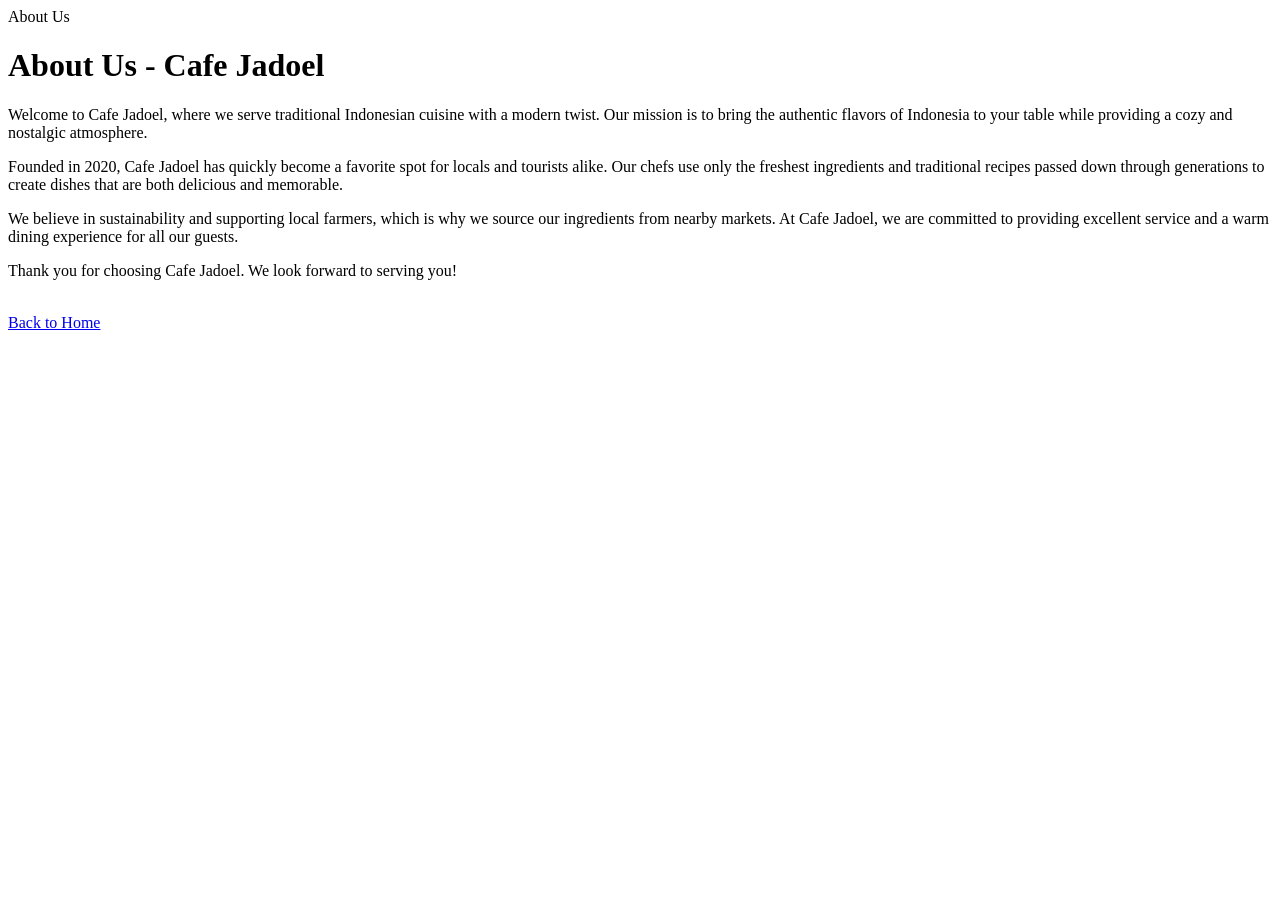
<file: aboutus.html>
<!DOCTYPE html>
<html>
    <head>About Us</head>
    <body>
        <h1>About Us - Cafe Jadoel</h1>
        <p>Welcome to Cafe Jadoel, where we serve traditional Indonesian cuisine with a modern twist. Our mission is to bring the authentic flavors of Indonesia to your table while providing a cozy and nostalgic atmosphere.</p>
        <p>Founded in 2020, Cafe Jadoel has quickly become a favorite spot for locals and tourists alike. Our chefs use only the freshest ingredients and traditional recipes passed down through generations to create dishes that are both delicious and memorable.</p>
        <p>We believe in sustainability and supporting local farmers, which is why we source our ingredients from nearby markets. At Cafe Jadoel, we are committed to providing excellent service and a warm dining experience for all our guests.</p>
        <p>Thank you for choosing Cafe Jadoel. We look forward to serving you!</p>
        <br>
        <a href="index.html">Back to Home</a>
</html>
</file>
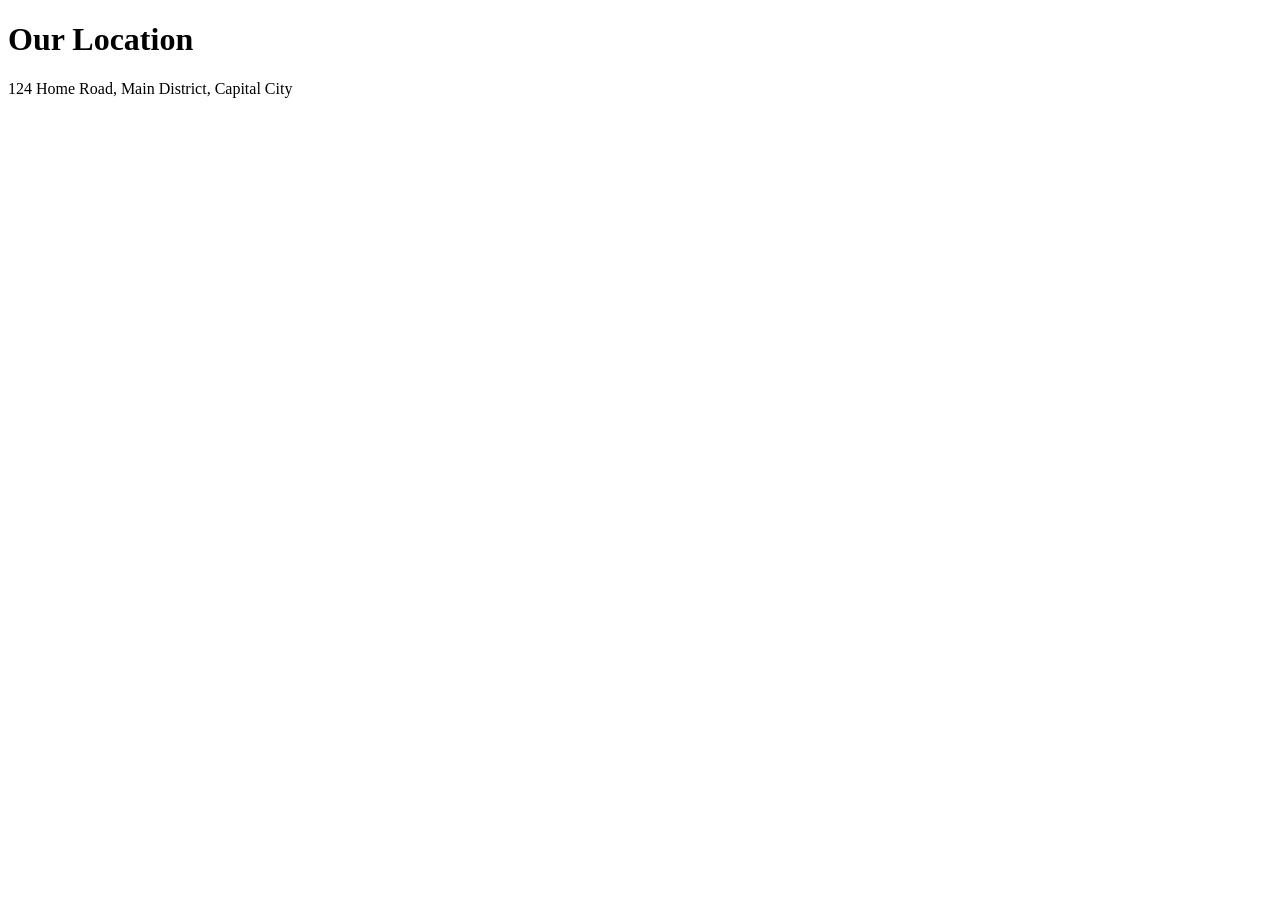
<file: location.html>
<!DOCTYPE html>
<html>
    <head>
        <title>Little Lemon</title>
    </head>
    <body>
        <h1>Our Location</h1>
        <p>124 Home Road, Main District, Capital City</p>
    </body>
</html>
</file>
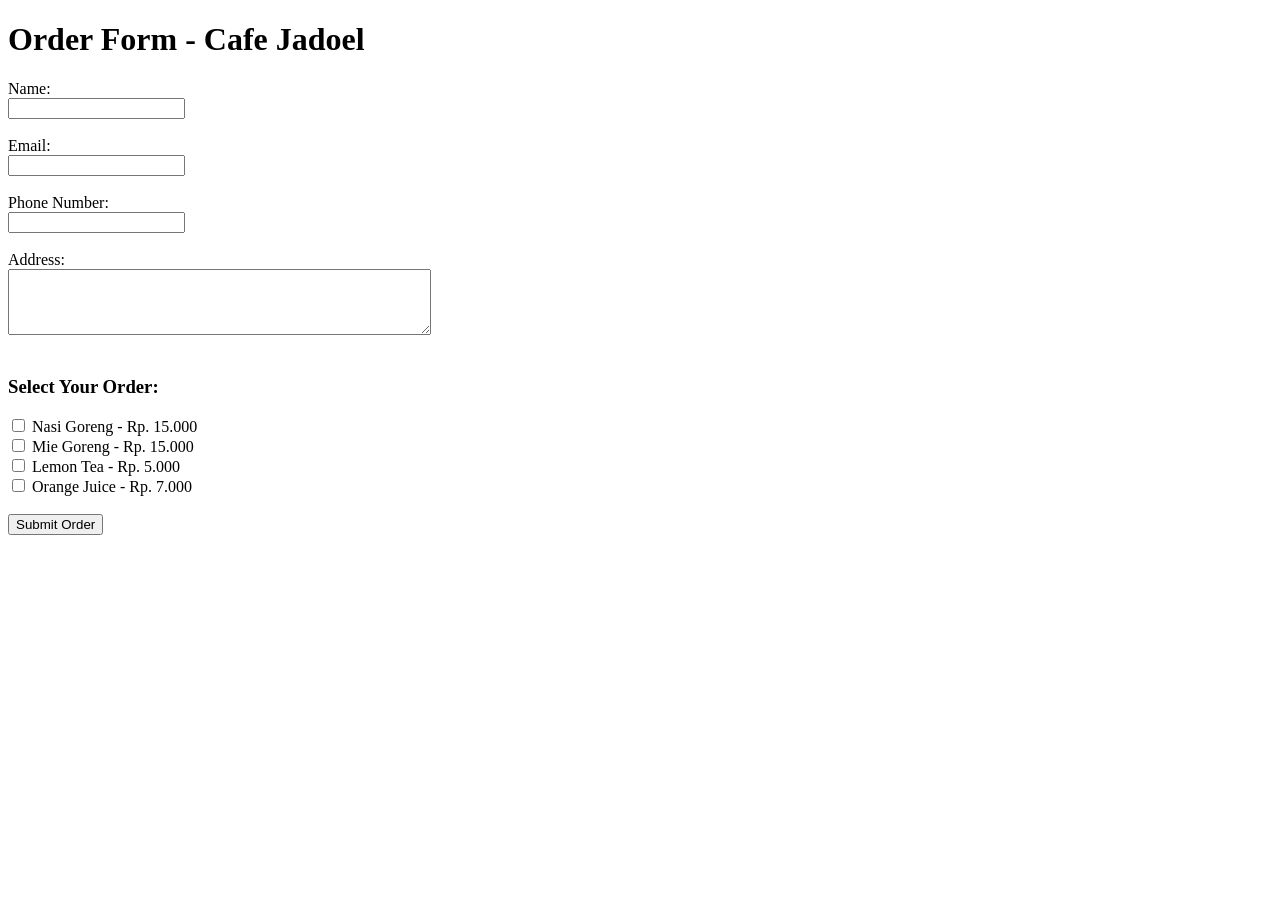
<file: orderform.html>
<!DOCTYPE html>
<html>
    <head>
        <title>Order Form - Cafe Jadoel</title>
    </head>
    <body>
        <h1>Order Form - Cafe Jadoel</h1>
        <form action="/submit_order" method="post">
            <label for="name">Name:</label><br>
            <input type="text" id="name" name="name" required><br><br>

            <label for="email">Email:</label><br>
            <input type="email" id="email" name="email" required><br><br>

            <label for="phone">Phone Number:</label><br>
            <input type="tel" id="phone" name="phone" required><br><br>

            <label for="address">Address:</label><br>
            <textarea id="address" name="address" rows="4" cols="50" required></textarea><br><br>

            <h3>Select Your Order:</h3>
            <input type="checkbox" id="nasi_goreng" name="order_item" value="Nasi Goreng">
            <label for="nasi_goreng">Nasi Goreng - Rp. 15.000</label><br>

            <input type="checkbox" id="mie_goreng" name="order_item" value="Mie Goreng">
            <label for="mie_goreng">Mie Goreng - Rp. 15.000</label><br>

            <input type="checkbox" id="lemon_tea" name="order_item" value="Lemon Tea">
            <label for="lemon_tea">Lemon Tea - Rp. 5.000</label><br>

            <input type="checkbox" id="orange_juice" name="order_item" value="Orange Juice">
            <label for="orange_juice">Orange Juice - Rp. 7.000</label><br><br>

            <input type="submit" value="Submit Order">
        </form>
    </body>
</html>
</file>
